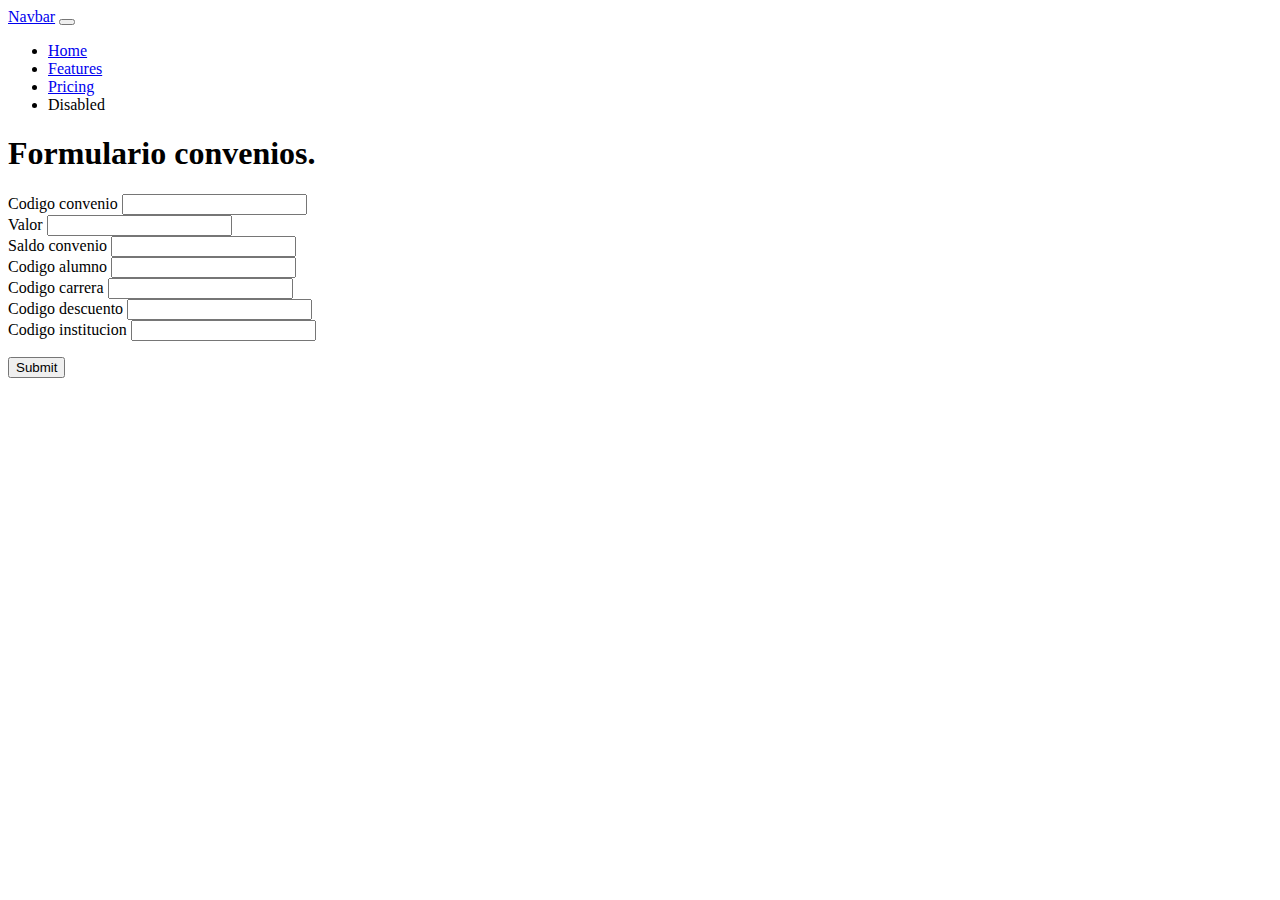
<file: Formulario convenios/Formulario convenios.html>
<!doctype html>
<html lang="en">
  <head>
    <meta charset="utf-8">
    <meta name="viewport" content="width=device-width, initial-scale=1">
    <title>Formulario convenios</title>
    <link href="https://cdn.jsdelivr.net/npm/bootstrap@5.3.2/dist/css/bootstrap.min.css" rel="stylesheet" integrity="sha384-T3c6CoIi6uLrA9TneNEoa7RxnatzjcDSCmG1MXxSR1GAsXEV/Dwwykc2MPK8M2HN" crossorigin="anonymous">
  </head>
  <body>
    <nav class="navbar navbar-expand-lg bg-body-tertiary">
        <div class="container-fluid">
          <a class="navbar-brand" href="#">Navbar</a>
          <button class="navbar-toggler" type="button" data-bs-toggle="collapse" data-bs-target="#navbarNav" aria-controls="navbarNav" aria-expanded="false" aria-label="Toggle navigation">
            <span class="navbar-toggler-icon"></span>
          </button>
          <div class="collapse navbar-collapse" id="navbarNav">
            <ul class="navbar-nav">
              <li class="nav-item">
                <a class="nav-link active" aria-current="page" href="#">Home</a>
              </li>
              <li class="nav-item">
                <a class="nav-link" href="#">Features</a>
              </li>
              <li class="nav-item">
                <a class="nav-link" href="#">Pricing</a>
              </li>
              <li class="nav-item">
                <a class="nav-link disabled" aria-disabled="true">Disabled</a>
              </li>
            </ul>
          </div>
        </div>
      </nav>
    <h1>Formulario convenios.</h1> 
    <p></p>
    <form class="row g-3">
        <div class="col-md-6">
          <label for="inputEmail4" class="form-label">Codigo convenio</label>
          <input type="number" class="form-control" id="inputEmail4">
        </div>
        <div class="col-md-6">
          <label for="inputPassword4" class="form-label">Valor</label>
          <input type="number" class="form-control" id="inputPassword4">
        </div>
        <div class="col-md-6">
          <label for="inputAddress" class="form-label">Saldo convenio</label>
          <input type="number" class="form-control" id="inputAddress" >
        </div>
        <div class="col-md-6">
          <label for="inputAddress2" class="form-label">Codigo alumno</label>
          <input type="number" class="form-control" id="inputAddress2" >
        </div>
        <div class="col-md-6">
          <label for="inputCity" class="form-label">Codigo carrera</label>
          <input type="number" class="form-control" id="inputCity">
        </div>
        <div class="col-md-3">
          <label for="inputState" class="form-label">Codigo descuento</label>
            <input type="number" class="form-control" id="inputCity">
          </select>
        </div>
        <div class="col-md-3">
          <label for="inputZip" class="form-label">Codigo institucion</label>
          <input type="number" class="form-control" id="inputZip">
        </div>
        <p></p>
      </form>
        <button type="submit" class="btn btn-primary">Submit</button>
      </form>

    <script src="https://cdn.jsdelivr.net/npm/bootstrap@5.3.2/dist/js/bootstrap.bundle.min.js" integrity="sha384-C6RzsynM9kWDrMNeT87bh95OGNyZPhcTNXj1NW7RuBCsyN/o0jlpcV8Qyq46cDfL" crossorigin="anonymous"></script>
  </body>
</html>
</file>
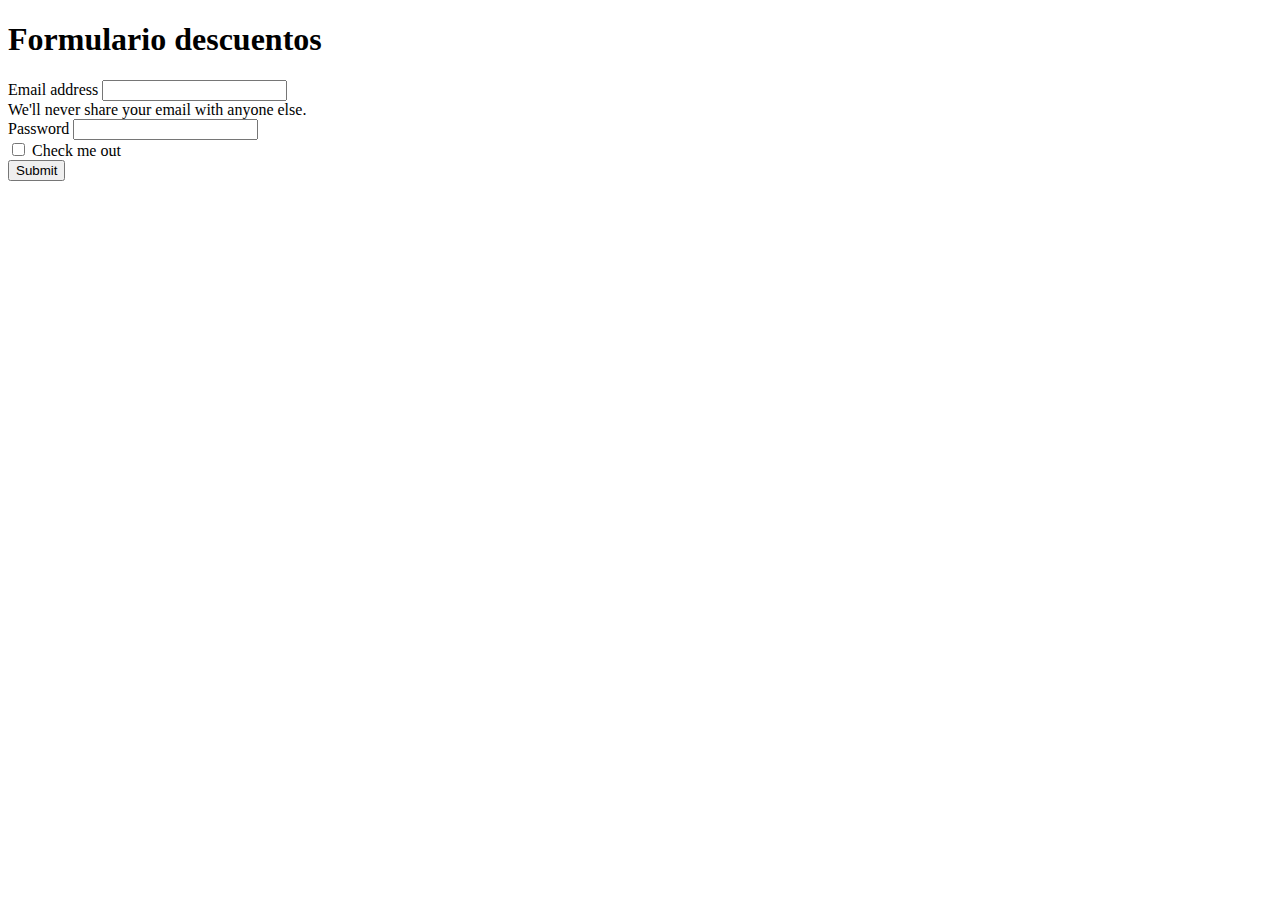
<file: formulario descuento/formulario descuento.html>
<!doctype html>
<html lang="en">
  <head>
    <meta charset="utf-8">
    <meta name="viewport" content="width=device-width, initial-scale=1">
    <title>Formulario descuento</title>
    <link href="https://cdn.jsdelivr.net/npm/bootstrap@5.3.2/dist/css/bootstrap.min.css" rel="stylesheet" integrity="sha384-T3c6CoIi6uLrA9TneNEoa7RxnatzjcDSCmG1MXxSR1GAsXEV/Dwwykc2MPK8M2HN" crossorigin="anonymous">
  </head>
  <body>
    <h1>Formulario descuentos</h1>

    <form>
        <div class="mb-3">
          <label for="exampleInputEmail1" class="form-label">Email address</label>
          <input type="email" class="form-control" id="exampleInputEmail1" aria-describedby="emailHelp">
          <div id="emailHelp" class="form-text">We'll never share your email with anyone else.</div>
        </div>
        <div class="mb-3">
          <label for="exampleInputPassword1" class="form-label">Password</label>
          <input type="password" class="form-control" id="exampleInputPassword1">
        </div>
        <div class="mb-3 form-check">
          <input type="checkbox" class="form-check-input" id="exampleCheck1">
          <label class="form-check-label" for="exampleCheck1">Check me out</label>
        </div>
        <button type="submit" class="btn btn-primary">Submit</button>
      </form>


    <script src="https://cdn.jsdelivr.net/npm/bootstrap@5.3.2/dist/js/bootstrap.bundle.min.js" integrity="sha384-C6RzsynM9kWDrMNeT87bh95OGNyZPhcTNXj1NW7RuBCsyN/o0jlpcV8Qyq46cDfL" crossorigin="anonymous"></script>
  </body>
</html>
</file>
